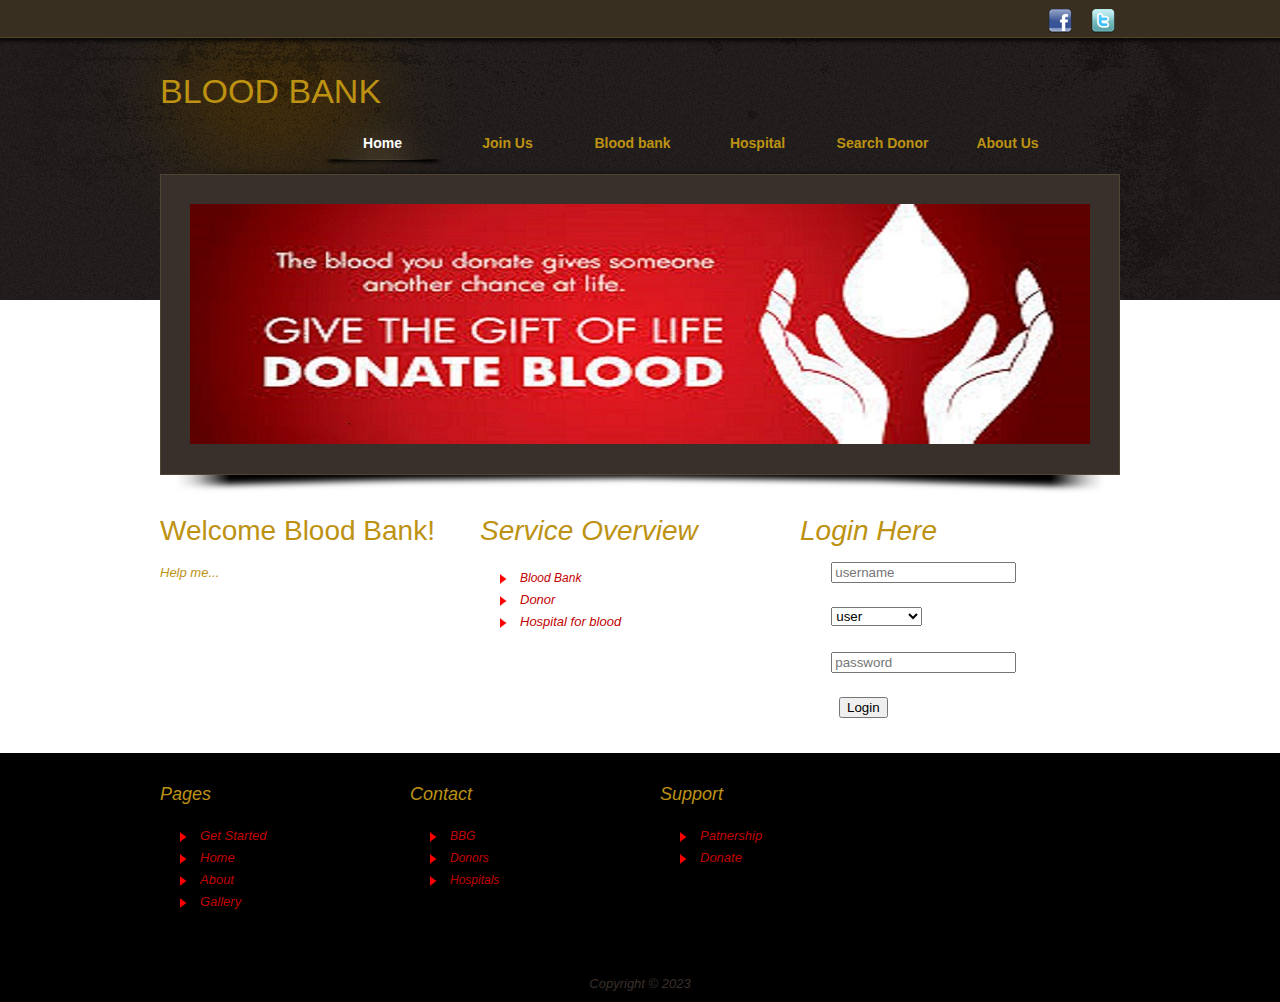
<file: web/index.html>
﻿<!DOCTYPE html >
<html >
<head>
<meta http-equiv="Content-Type" content="text/html; charset=utf-8" />
<title>BLOOD BANK</title>
<meta name="keywords" content="" />
<meta name="description" content="" />
<link href="css/tooplate_style.css" rel="stylesheet" type="text/css" />
<link rel="stylesheet" href="css/nivo-slider.css" type="text/css" media="screen" />
<script src="js/jquery.min.js" type="text/javascript"></script>
<script src="js/jquery.nivo.slider.js" type="text/javascript"></script>





<script type="text/javascript">
$(window).load(function() {
	$('#slider').nivoSlider({
		effect:'random',
		slices:15,
		animSpeed:500,
		//pauseTime:000,
		startSlide:0, //Set starting Slide (0 index)
		directionNav:false,
		directionNavHide:false, //Only show on hover
		controlNav:false, //1,2,3...
		controlNavThumbs:false, //Use thumbnails for Control Nav
		pauseOnHover:true, //Stop animation while hovering
		manualAdvance:false, //Force manual transitions
		captionOpacity:0.8, //Universal caption opacity
		beforeChange: function(){},
		afterChange: function(){},
		slideshowEnd: function(){} //Triggers after all slides have been shown
	});
});
</script>



</head>
<body>
<div id="tooplate_body_wrapper">
<div id="tooplate_wrapper">
	<div id="tooplate_top_bar">
    	<a class="social_btn twitter">&nbsp;</a>
        <a class="social_btn facebook">&nbsp;</a>
    </div>	
    
    <div id="tooplate_header">
        <div id="site_title"><h1>BLOOD BANK</h1></div>
        
	    <div id="tooplate_menu">
            <ul>
               <li><a href="index.html" class="current">Home</a></li>
               <li><a href=rselectp.html>Join Us</a></li>
       
                <li><a href="bloodbank.html">Blood bank</a></li>
                
                <li><a href="viewhospital.jsp">Hospital</a></li>
                
                <li><a href="hospital.html">Search Donor</a></li>
                
                <li><a href="aboutus.jsp">About Us</a></li>
                
            </ul>    	
        </div> <!-- end of tooplate_menu -->
    </div> <!-- end of forever header -->
    
    <div id="tooplate_middle">
    	<div id="slider">
            <a href="#"><img src="images/slideshow/bd1.jpg" alt="image1" /></a>
            <a href="#"><img src="images/slideshow/bd2.jpg" alt="image2" /></a>
            <a href="#"><img src="images/slideshow/bd3.jpg" alt="image3" /></a>
            <a href="#"><img src="images/slideshow/bd4.jpg" alt="image4" /></a>
            <a href="#"><img src="images/slideshow/bd5.jpg" alt="image5" /></a>
        </div>	
	</div> <!-- end of middle -->
    
    <div id="tooplate_main">
    
    	<div class="col_allw300">
        	<h2>Welcome Blood Bank!</h2>
            <p><em>Help me...
            <div class="cleaner"></div>
        </div>
        
        <div class="col_allw300">
        	<h2>Service Overview</h2>
            <ul class="tooplate_list">
	            <li><a href="#">Blood Bank</a></li>
                <li><a href="#"></a>Donor</li>
                <li><a href="#"></a>Hospital for blood</li>
                <li><a href="#"></a></li>
                <li><a href="#"></a></li>
                <li><a href="#"></a></li>

            </ul>
</div>
         
	


  <div class="col_allw300 col_last">
        <h2>Login Here</h2>




<FORM action="login" method="get">
    
  
    
    

  <pre>
    <input type="text" name="uname" placeholder="username"/>

    <select name="bhu">
    
    <option value="user">user</option>
    <option value="h">Hospital</option>
    <option value="b">Blood Bank</option>
    
    </select>

    <input type="password"  name="pass" placeholder="password"/>

     <input type="submit"  value="Login"/>
</pre>	     	 
</FORM>







      
    


</div>  
	<div class="cleaner"></div>
</div> <!-- end of forever wrapper -->
</div> <!-- end of forever body wrapper -->






<div id="tooplate_footer_wrapper">
	<div id="tooplate_footer">
    	<div class="col_w200 float_l">
        	<h4>Pages</h4>
            <ul class="tooplate_list">
                <li><a href="#"></a>Get Started</li>
                <li><a href="#"></a>Home</li>
                <li><a href="#"></a>About</li>
                <li><a href="#"></a>Gallery</li>
                <li><a href="#"></a></li>
                <li><a href="#"></a></li>
            </ul>
        </div>
        <div class="col_w200 float_l">
        	<h4>Contact</h4>
            <ul class="tooplate_list"> 
				
                <li><a href="#">BBG</a></li>
                <li><a href="#">Donors</a></li>
                <li><a href="#">Hospitals</a></li>
                <li><a href="#"></a></li>
                
            </ul>
        </div>
		<div class="col_w200 float_l">
        	<h4>Support</h4>
            <ul class="tooplate_list">
                <li><a href="#"></a>Patnership</li>
                <li><a href="#"></a>Donate</li>
                <li><a href="#"></a></li>
                <li><a href="#"></a></li>                
                <li><a href="#"></a></li>
            </ul>
        </div>
       
        
        <div class="cleaner"></div>
    </div>
</div>
<div id="tooplate_copyright_wrapper">
	<div id="tooplate_copyright">
	
    	Copyright © 2023
		
    </div>
</div>
</body>
</html>
</file>
<file: web/css/tooplate_style.css>
body {
	margin: 0px;
	padding: 0px;
	color: #000000;
	font-family: Tahoma, Geneva, sans-serif;
	font-size: 13px;
	line-height: 1.7em; 
	background-color: #fff;
	background-image: url(../images/tooplate_body.jpg);
	background-repeat: repeat-x;
	background-position: top;
}

a, a:link, a:visited { 
	color: #c20202; 
	font-weight: normal; 
	text-decoration: underline; 
	font-size: 12px; 
}

a:hover { 
	text-decoration: none; 
}

a.more { 
	display: inline-block; 
	float: right; 
	padding: 5px 24px 5px 0; 
	text-decoration: none; 
	font-weight: bold; 
	background: url(../images/tooplate_more.png) no-repeat center right; 
}

a.more:hover { 
	text-shadow: 1px 1px 1px #555; 
}

p { 
	margin: 0 0 10px 0; 
	padding: 0; 
}

img { 
	border: none; 
}

blockquote { 
	font-style: italic; 
	margin: 0 0 0 10px;
}

cite { 
	font-weight: bold; 
	color:#bd9213; 
}

cite span { 
	color: #e3dfae; 
}

em { 
	color: #bd9213; 
}

h1, h2, h3, h4, h5, h6 { color: #bd9213; font-weight: normal; }
h1 { font-size: 34px; margin: 0 0 20px; padding: 5px 0 }
h2 { font-size: 28px; margin: 0 0 15px; padding: 5px 0; }
h3 { font-size: 24px; margin: 0 0 15px; padding: 0; }
h4 { font-size: 18px; margin: 0 0 15px; padding: 0; }
h5 { font-size: 16px; margin: 0 0 10px; padding: 0;  }
h6 { font-size: 14px; margin: 0 0 5px; padding: 0; }

.cleaner { clear: both }
.h10 { height: 10px }
.h20 { height: 20px }
.h30 { height: 30px }
.h40 { height: 40px }
.h50 { height: 50px }
.h60 { height: 60px }

.float_l { float: left }
.float_r { float: right }

.image_wrapper { 
	display: inline-block; 
	border: 1px solid #ccc; 
	padding: 3px; 
	background: none; 
	margin-bottom: 5px; 
}

.image_fl { 
	float: left; 
	margin: 3px 15px 0 0; 
}

.image_fr { 
	float: right; 
	margin: 3px 0 0 15px; 
}

.tooplate_list { 
	margin: 20px 0 20px 20px; 
	padding: 0; list-style: none; 
}

.tooplate_list li { 
	color:#c20202; 
	margin: 0; 
	padding: 0 0 0 20px; 
	background: url(../images/tooplate_list.png) no-repeat scroll 0 7px;  
}

.tooplate_list li a { 
	color: #c20202; 
	font-weight: normal; 
	font-size: 12px; 
	text-decoration: none; 
}

.tooplate_list li a:hover { 
	color: #c20202; 
}

#tooplate_body_wrapper {
	width: 100%;
	background: url(../images/tooplate_header.jpg) top center no-repeat;
}

#tooplate_wrapper {
	width: 960px;
	padding: 0 10px;
	margin: 0 auto;
	background: url(../images/tooplate_header.jpg) top center no-repeat;
}

#tooplate_top_bar {
	width: 960px;
	height: 40px;
	padding: 5px 0;
}

a.social_btn { 
	display: block; 
	float: right; 
	padding: 5px 30px 5px 0; 
	color: #000; 
	margin-left: 5px; 
	margin-right: 5px;
	cursor: pointer; 
	font-size: 12px; 
	font-weight: 700; 
	text-shadow: 1px 1px 1px #493f2e; 
	text-decoration: none;
}

a.twitter { background: url(../images/tooplate_twitter.png) center right no-repeat }

a.facebook { background: url(../images/facebook.png) center right no-repeat }
a.social_btn:hover { color: #bd9213 }

#tooplate_header {
	width: 960px;
	height: 80px;
	padding: 10px 0;
}

#site_title { 
	float: left; 
}

#site_title h1 { 
	margin: 0; 
	padding: 20px 0 0; 
}

#site_title h1 a { 
	display: block; 
	width: 190px; 
	height: 40px; 
	color: #fff; 
	text-indent: -10000px; 
	
}

/* menu */

#tooplate_menu {
	float: right;
	width: 800px;
	height: 65px;
	margin: 0 auto;
}

#tooplate_menu ul {
	margin: 0;
	padding: 0;
	list-style: none;
}

#tooplate_menu ul li {
	padding: 0;
	margin: 0;
	display: inline;
}

#tooplate_menu ul li a {
	float: left;
	display: block;
	width: 125px;
	height: 35px;
	padding: 30px 0 0 0;
	font-size: 14px;
	color: #bd9213;	
	text-align: center;
	text-decoration: none;
	font-weight: 700;
	outline: none;
	border: none;
}

#tooplate_menu ul li a:hover, #tooplate_menu ul .current {
	color: #fff;
	background: url(../images/tooplate_menu_hover.png) bottom center no-repeat;
}

/* end of menu */

/* end of menu */

#tooplate_middle { 
	clear: both;
	width: 900px;
	height: 240px;
	padding: 37px 30px 51px 30px; 
	overflow: hidden;
	background: url(../images/tooplate_middle.png) no-repeat;
}

#tooplate_middle_subpage { 
	clear: both;
	width: 960px;
	height: 120px;
	padding: 15px 0;
	margin-bottom: 20px;
	background: url(../images/tooplate_divider.jpg) top repeat-x;
}

#tooplate_middle_subpage h2 {
	color: #0c0c0b;
}

#tooplate_middle_subpage p {
	font-size: 18px;
	color: #7f6d4e;
}

#tooplate_main {
	clear: both;
	width: 960px;
	padding: 20px 0;
}

.col_w960 { width: 960px; margin-bottom: 40px }
.col_w600 { width: 600px }
.col_w450 { width: 450px }
.col_w300 { width: 300px }
.col_w200 { width: 200px; margin-right: 50px; }
.col_allw300 { width: 300px; float: left; margin-right: 20px }
.col_last { margin: 0 }

.fp_lp_box {
	display: block;
	clear: both;
	position: relative;
	width: 290px;
	height: 140px;
	padding: 4px;
	border: 1px solid #ccc;
	margin-bottom: 10px;
}

.fp_lp_box  span {
	position: absolute;
	right: 0;
	bottom: 10px;
	width: 100px;
	height: 24px;
	text-align: center;
	background: url(../images/tooplate_lp_btn.png);
}

.fp_lp_box  span a {
	color: #fff;
}

.post_box { 
	clear: both; 
	margin-bottom: 30px; 
}

.post_box h2 { 
	font-size: 20px; 
	margin-bottom: 10px; 
}

.post_box p.post_meta { 
	margin-bottom: 0; 
}

.post_box p span.cat a { 
	color: #cb5c02; 
	font-weight: 400; 
}

.post_box img { 
	float: right; 
	width: 160px; 
	height: 160px; 
	padding: 4px; 
	border: 1px solid #ccc; 
	margin-left: 30px; 
}

.post_box a.more { 
	float: right; 
}

#map img { 
	width: 300px; 
	height: 190px; 
	border: 1px solid #999; 
	padding: 5px; 
}

#contact_form {
	width: 400px; 
	padding: 0px;
}

#contact_form form {
	margin: 0px;
	padding: 0px;
}

#contact_form form .input_field {
	width: 300px;
	padding: 5px;
	background: #fff;
	border: 1px solid #ccc;
	color: #333; 
	font-family: Tahoma, Geneva, sans-serif;
	font-size: 12px;
	margin-top: 5px;
}

#contact_form form label {
	display: block;
	width: 100px;
	margin-right: 10px;
	font-size: 14px;	
	color: #333;
}

#contact_form form textarea {
	width: 388px;
	height: 200px;
	background: #fff;
	border: 1px solid #ccc;
	padding: 5px; 
	color: #333; 
	font-family: Tahoma, Geneva, sans-serif;
	font-size: 12px;
	margin-top: 5px;
}

#contact_form form .submit_btn {
	margin: 10px 0px;
	padding: 5px 14px;
	background: #fff;
	color: #333;
	border: 1px solid #ccc;
	font-size: 13px;
}

#gallery { 
	margin: 0; 
	padding: 0; 
}

#gallery ul { 
	margin: 0; 
	padding: 0; 
	list-style: none; 
}

#gallery ul li { 
	position: relative; 
	display: block; 
	float: left; 
	width: 280px; 
	margin: 0 30px 30px 0; 
	padding: 8px; 
	border: 1px solid #ccc; 
}

#gallery ul .lmb { 
	margin: 0 0 30px 0; 
}

#gallery ul li a img { 
	border: 1px solid #ccc; 
	margin-bottom: 5px; 
}

#gallery ul li  span {
	position: absolute;
	right: 0;
	bottom: 10px;
	width: 100px;
	height: 24px;
	text-align: center;
	background: url(../images/tooplate_lp_btn.png);
}

#gallery ul li span a {
	color: #fff;
}

#tooplate_footer_wrapper {
	width: 100%;
	background: #000000;
}

#tooplate_footer {
	width: 960px;
	padding: 30px 10px;
	color: #8b773a;
	margin: 0 auto;
}

#tooplate_copyright_wrapper {
	width: 100%;
	background: #000000;
}

#tooplate_copyright {
	width: 960px;
	padding: 10px;
	color: #39302b;
	margin: 0 auto;
	text-align: center;
}
</file>
<file: web/css/nivo-slider.css>
.nivoSlider {
	position:relative;
}
.nivoSlider img {
	position:absolute;
	top:0px;
	left:0px;
	width: 960px;
	height: 280px
}
/* If an image is wrapped in a link */
.nivoSlider a.nivo-imageLink {
	position:absolute;
	top:0px;
	left:0px;
	width:100%;
	height:100%;
	border:0;
	padding:0;
	margin:0;
	z-index:60;
	display:none;
}
/* The slices in the Slider */
.nivo-slice {
	display:block;
	position:absolute;
	z-index:50;
	height:100%;
}
/* Caption styles */
.nivo-caption {
	position:absolute;
	left:0px;
	bottom:0px;
	background:#000;
	color:#fff;
	opacity:0.8; /* Overridden by captionOpacity setting */
	width:100%;
	z-index:89;
}
.nivo-caption p {
	padding:5px;
	margin:0;
}
/* Direction nav styles (e.g. Next & Prev) */
.nivo-directionNav a {
	position:absolute;
	top:45%;
	z-index:99;
	cursor:pointer;
}
.nivo-prevNav {
	left:0px;
}
.nivo-nextNav {
	right:0px;
}
/* Control nav styles (e.g. 1,2,3...) */
.nivo-controlNav a {
	position:relative;
	z-index:99;
	cursor:pointer;
}
.nivo-controlNav a.active {
	font-weight:bold;
}
</file>
